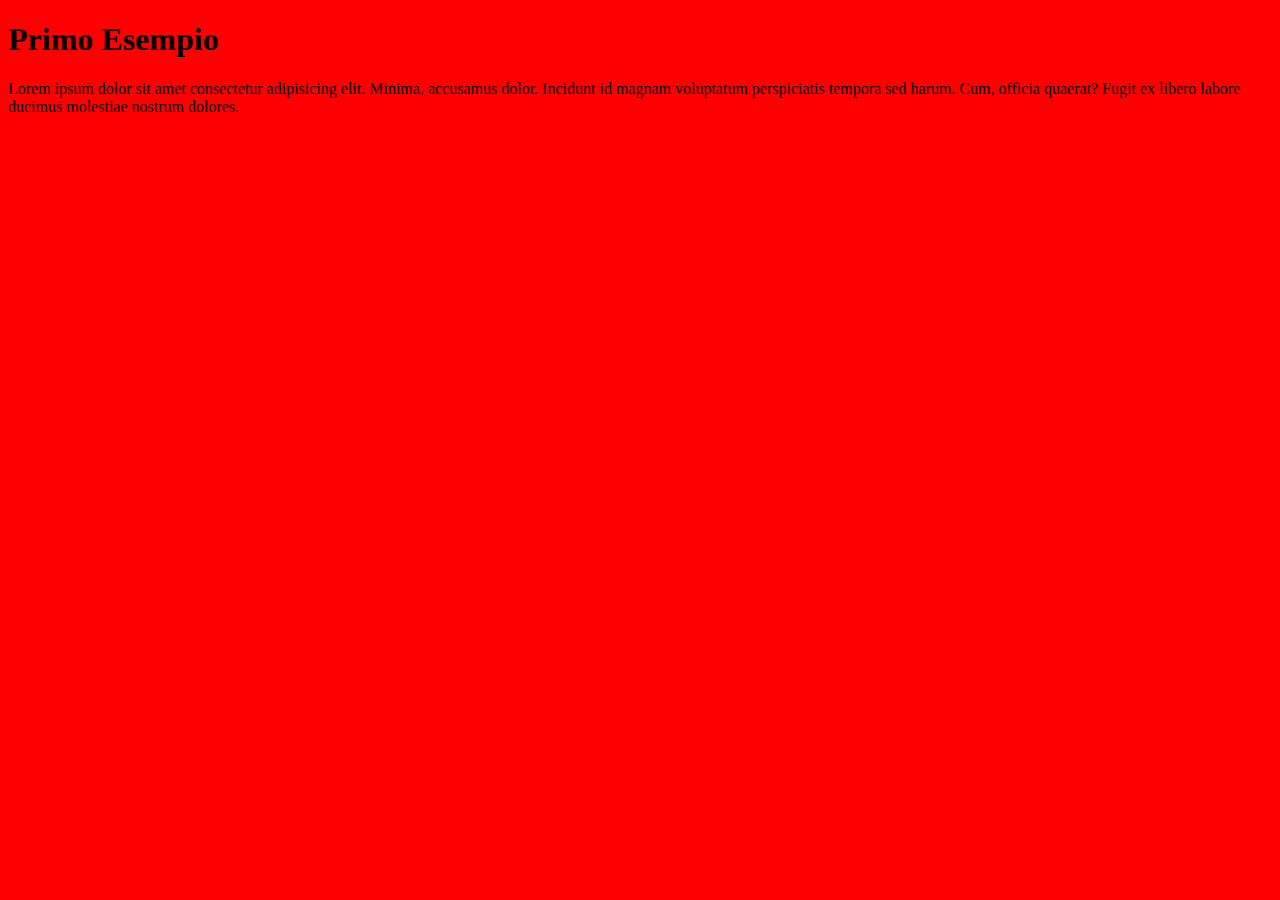
<file: 002_Intro_Javascript/25_ESERCIZIO_ScambioVariabili/primoEsempio/index.html>
<!DOCTYPE html>
<html lang="en">
  <head>
    <meta charset="UTF-8" />
    <meta name="viewport" content="width=device-width, initial-scale=1.0" />
    <title>Document</title>
    <link rel="stylesheet" href="./src/css/index.css" />
  </head>

  <body>
    <h1>Primo Esempio</h1>
    <p>
      Lorem ipsum dolor sit amet consectetur adipisicing elit. Minima, accusamus
      dolor. Incidunt id magnam voluptatum perspiciatis tempora sed harum. Cum,
      officia quaerat? Fugit ex libero labore ducimus molestiae nostrum dolores.
    </p>

    <script>
      "use strict";

      let num1;
      let num2;
      num1 = 7;
      num2 = 4;
      console.log("num1 = " + num1);
      console.log("num2 = " + num2);

      //Scrivi codice javascript che effettua lo scambio delle variabili

      console.log("num1 = " + num1);
      console.log("num2 = " + num2);
    </script>
  </body>
</html>
</file>
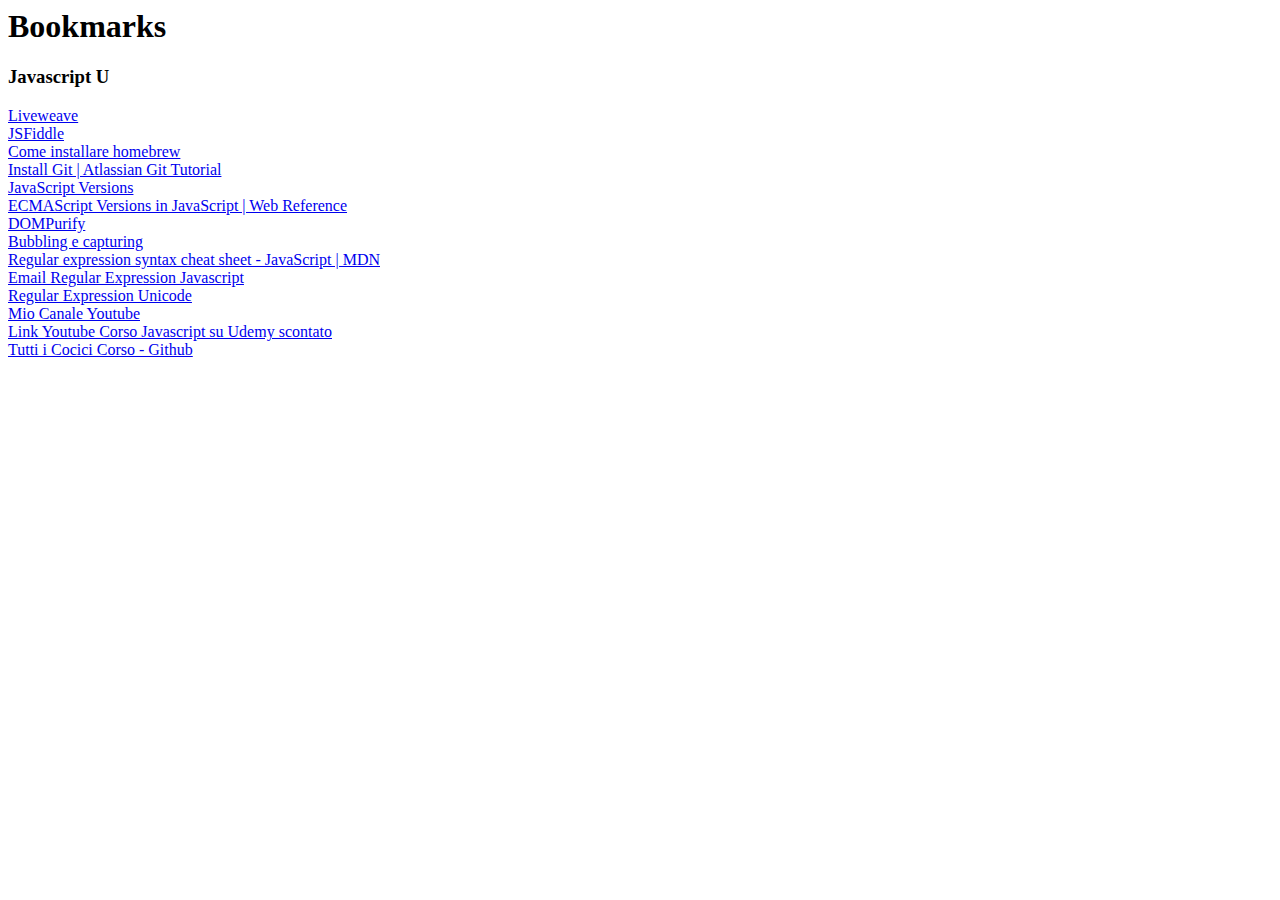
<file: 000_Panoramica/4_sitografia/bookmarks_26_02_24.html>
<!DOCTYPE NETSCAPE-Bookmark-file-1>
<!-- This is an automatically generated file.
     It will be read and overwritten.
     DO NOT EDIT! -->
<META HTTP-EQUIV="Content-Type" CONTENT="text/html; charset=UTF-8">
<TITLE>Bookmarks</TITLE>
<H1>Bookmarks</H1>
<DL><p>

                       <DT><H3 ADD_DATE="1703246677" LAST_MODIFIED="1708961877">Javascript U</H3>
        <DL><p>
            <DT><A HREF="https://liveweave.com/" ADD_DATE="1696003280" ICON="[data-uri]">Liveweave</A>
            <DT><A HREF="https://jsfiddle.net/txwp3ud4/" ADD_DATE="1696005279" ICON="[data-uri]">JSFiddle</A>
            <DT><A HREF="https://www.youtube.com/watch?v=4BfQiMUDRzY" ADD_DATE="1695634445" ICON="[data-uri]">Come installare homebrew</A>
            <DT><A HREF="https://www.atlassian.com/git/tutorials/install-git" ADD_DATE="1695634674" ICON="[data-uri]">Install Git | Atlassian Git Tutorial</A>
            <DT><A HREF="https://www.w3schools.com/js/js_versions.asp" ADD_DATE="1703329378" ICON="[data-uri]">JavaScript Versions</A>
            <DT><A HREF="https://webreference.com/javascript/basics/versions/" ADD_DATE="1703329386" ICON="[data-uri]">ECMAScript Versions in JavaScript | Web Reference</A>
            <DT><A HREF="https://github.com/cure53/DOMPurify" ADD_DATE="1705702146" ICON="[data-uri]">DOMPurify</A>
            <DT><A HREF="https://it.javascript.info/bubbling-and-capturing#:~:text=Fase%20capturing%20%E2%80%93%20l'evento%20va,evento%20risale%20su%20dall'elemento." ADD_DATE="1707413758" ICON="[data-uri]">Bubbling e capturing</A>
            <DT><A HREF="https://developer.mozilla.org/en-US/docs/Web/JavaScript/Guide/Regular_Expressions/Cheatsheet" ADD_DATE="1679615836" ICON="[data-uri]">Regular expression syntax cheat sheet - JavaScript | MDN</A>
            <DT><A HREF="https://stackabuse.com/validate-email-addresses-with-regular-expressions-in-javascript/" ADD_DATE="1708336590" ICON="[data-uri]">Email Regular Expression Javascript</A>
            <DT><A HREF="https://javascript.info/regexp-unicode" ADD_DATE="1708361889" ICON="[data-uri]">Regular Expression Unicode</A>
            <DT><A HREF="https://www.youtube.com/@leonardofibonacci6574" ADD_DATE="1708958397" ICON="[data-uri]">Mio Canale Youtube</A>
            <DT><A HREF="https://www.youtube.com/watch?v=c2InzTw88KQ" ADD_DATE="1708958499" ICON="[data-uri]">Link Youtube Corso Javascript su Udemy scontato</A>
            <DT><A HREF="https://github.com/cuccagna/Corso-Javascript" ADD_DATE="1708961877" ICON="[data-uri]">Tutti i Cocici Corso - Github</A>
        </DL><p>
</file>
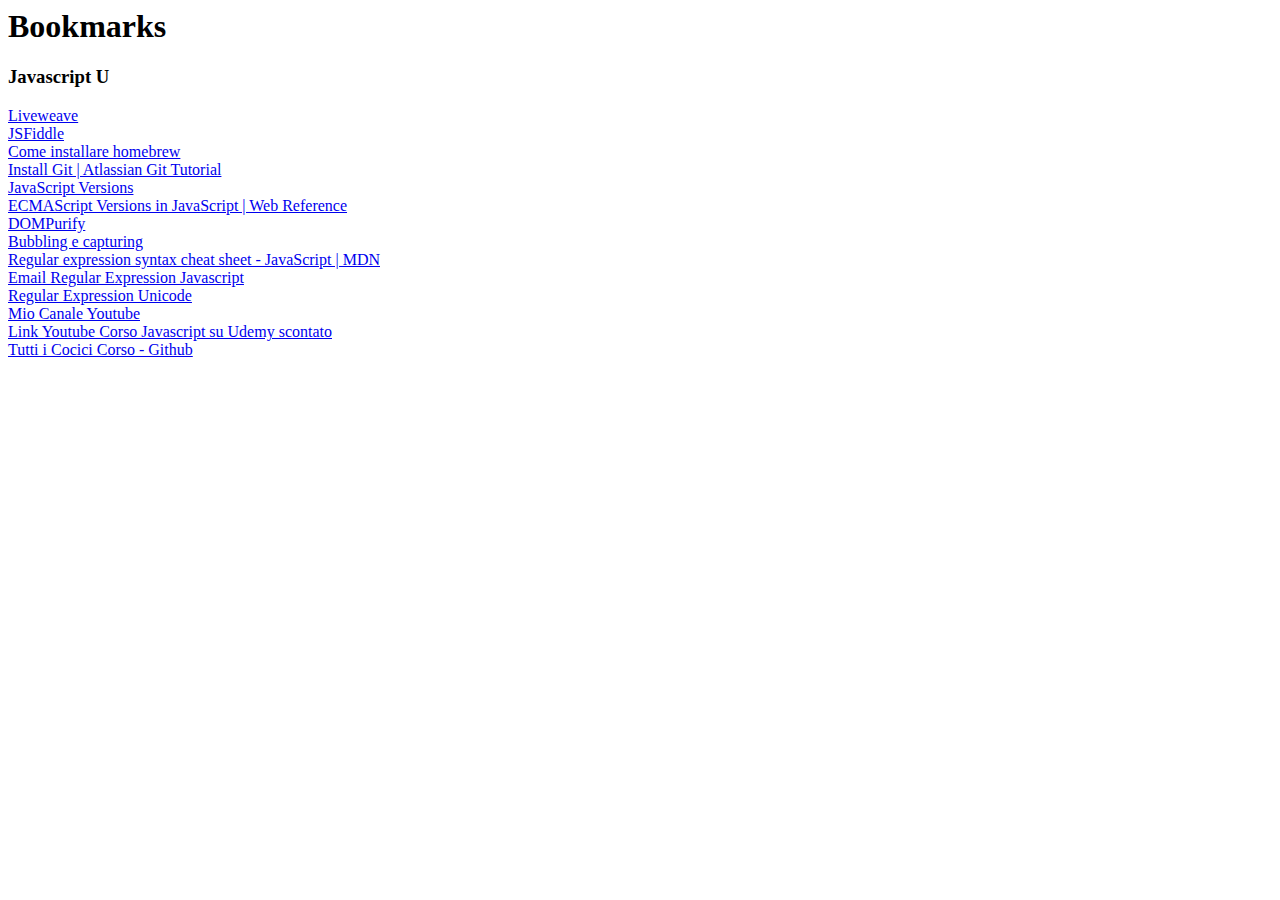
<file: 000_Panoramica/4_sitografia/sitografia.html>
<!DOCTYPE NETSCAPE-Bookmark-file-1>
<!-- This is an automatically generated file.
     It will be read and overwritten.
     DO NOT EDIT! -->
<META HTTP-EQUIV="Content-Type" CONTENT="text/html; charset=UTF-8">
<TITLE>Bookmarks</TITLE>
<H1>Bookmarks</H1>
<DL><p>

                       <DT><H3 ADD_DATE="1703246677" LAST_MODIFIED="1708961877">Javascript U</H3>
        <DL><p>
            <DT><A HREF="https://liveweave.com/" ADD_DATE="1696003280" ICON="[data-uri]">Liveweave</A>
            <DT><A HREF="https://jsfiddle.net/txwp3ud4/" ADD_DATE="1696005279" ICON="[data-uri]">JSFiddle</A>
            <DT><A HREF="https://www.youtube.com/watch?v=4BfQiMUDRzY" ADD_DATE="1695634445" ICON="[data-uri]">Come installare homebrew</A>
            <DT><A HREF="https://www.atlassian.com/git/tutorials/install-git" ADD_DATE="1695634674" ICON="[data-uri]">Install Git | Atlassian Git Tutorial</A>
            <DT><A HREF="https://www.w3schools.com/js/js_versions.asp" ADD_DATE="1703329378" ICON="[data-uri]">JavaScript Versions</A>
            <DT><A HREF="https://webreference.com/javascript/basics/versions/" ADD_DATE="1703329386" ICON="[data-uri]">ECMAScript Versions in JavaScript | Web Reference</A>
            <DT><A HREF="https://github.com/cure53/DOMPurify" ADD_DATE="1705702146" ICON="[data-uri]">DOMPurify</A>
            <DT><A HREF="https://it.javascript.info/bubbling-and-capturing#:~:text=Fase%20capturing%20%E2%80%93%20l'evento%20va,evento%20risale%20su%20dall'elemento." ADD_DATE="1707413758" ICON="[data-uri]">Bubbling e capturing</A>
            <DT><A HREF="https://developer.mozilla.org/en-US/docs/Web/JavaScript/Guide/Regular_Expressions/Cheatsheet" ADD_DATE="1679615836" ICON="[data-uri]">Regular expression syntax cheat sheet - JavaScript | MDN</A>
            <DT><A HREF="https://stackabuse.com/validate-email-addresses-with-regular-expressions-in-javascript/" ADD_DATE="1708336590" ICON="[data-uri]">Email Regular Expression Javascript</A>
            <DT><A HREF="https://javascript.info/regexp-unicode" ADD_DATE="1708361889" ICON="[data-uri]">Regular Expression Unicode</A>
            <DT><A HREF="https://www.youtube.com/@nicolaciaco" ADD_DATE="1708958397" ICON="[data-uri]">Mio Canale Youtube</A>
            <DT><A HREF="https://www.youtube.com/watch?v=c2InzTw88KQ" ADD_DATE="1708958499" ICON="[data-uri]">Link Youtube Corso Javascript su Udemy scontato</A>
            <DT><A HREF="https://github.com/cuccagna/Corso-Javascript" ADD_DATE="1708961877" ICON="[data-uri]">Tutti i Cocici Corso - Github</A>
        </DL><p>
</file>
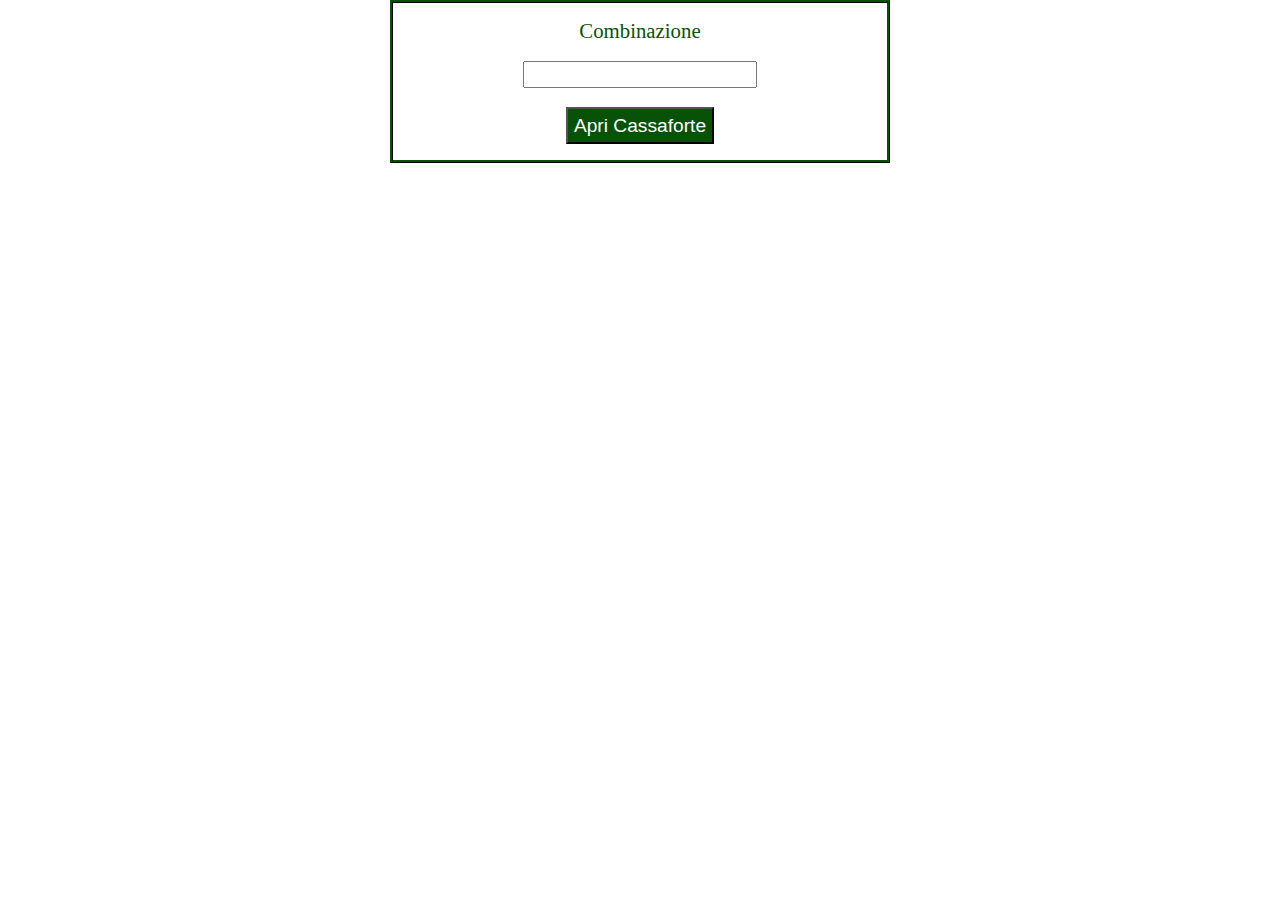
<file: 007_Gestione_classi_attributi_injs_invocareFunzione___/21_ESERCIZIO_OperatoriLogici/soluzioneEsercizioOperatoriLogici/operatoriLogici.html>
<!DOCTYPE html>
<html lang="en">
  <head>
    <meta charset="UTF-8" />
    <meta name="viewport" content="width=device-width, initial-scale=1.0" />
    <title>Esercizio Operatori Logici</title>
    <link rel="stylesheet" href="./operatoriLogici.css" />
    <script src="./operatoriLogici.js" defer></script>
  </head>
  <body>
    <div class="cassaforte">
      <p>
        <label for="combinazione">Combinazione</label>
        <input type="text" id="combinazione" name="combinazione" />
        <small>Combinazione non valida. Riprova</small>
      </p>

      <button>Apri Cassaforte</button>
    </div>

    <div class="success-message">
      <p></p>
    </div>
  </body>
</html>
</file>
<file: 002_Intro_Javascript/25_ESERCIZIO_ScambioVariabili/primoEsempio/src/css/index.css>
body {
  background-color: red;
}
</file>
<file: 007_Gestione_classi_attributi_injs_invocareFunzione___/21_ESERCIZIO_OperatoriLogici/soluzioneEsercizioOperatoriLogici/operatoriLogici.css>
* {
  box-sizing: border-box;
}

body {
  margin: 0;
}

p {
  margin: 0;
}

div.cassaforte {
  width: 100%;
  max-width: 500px;
  border: 3px ridge rgb(8, 82, 8);
  margin: 0 auto;
  padding: 1em;
  text-align: center;
}

label {
  display: block;
  color: rgb(8, 82, 8);
  font-size: 1.3em;
}

input#combinazione {
  font-size: 1.1em;
  margin-top: 1em;
  outline: none;
  color: rgb(8, 82, 8);
}

button {
  background-color: rgb(8, 82, 8);
  color: white;
  padding: 0.3em;
  font-size: larger;
  margin-top: 1em;
}

small {
  color: rgb(106, 3, 3);
  display: none;
}

small.visualizza-errore {
  display: block;
}

div.success-message {
  margin-top: 0.5em;
  text-align: center;
  font-size: 3em;
  color: rgb(8, 82, 8);
}

.animate-success-message {
  animation: scale-text 1s 3;
}

@keyframes scale-text {
  from {
    scale: 0.8;
  }

  50% {
    scale: 2.5;
  }

  to {
    scale: 0.2;
  }
}
</file>
